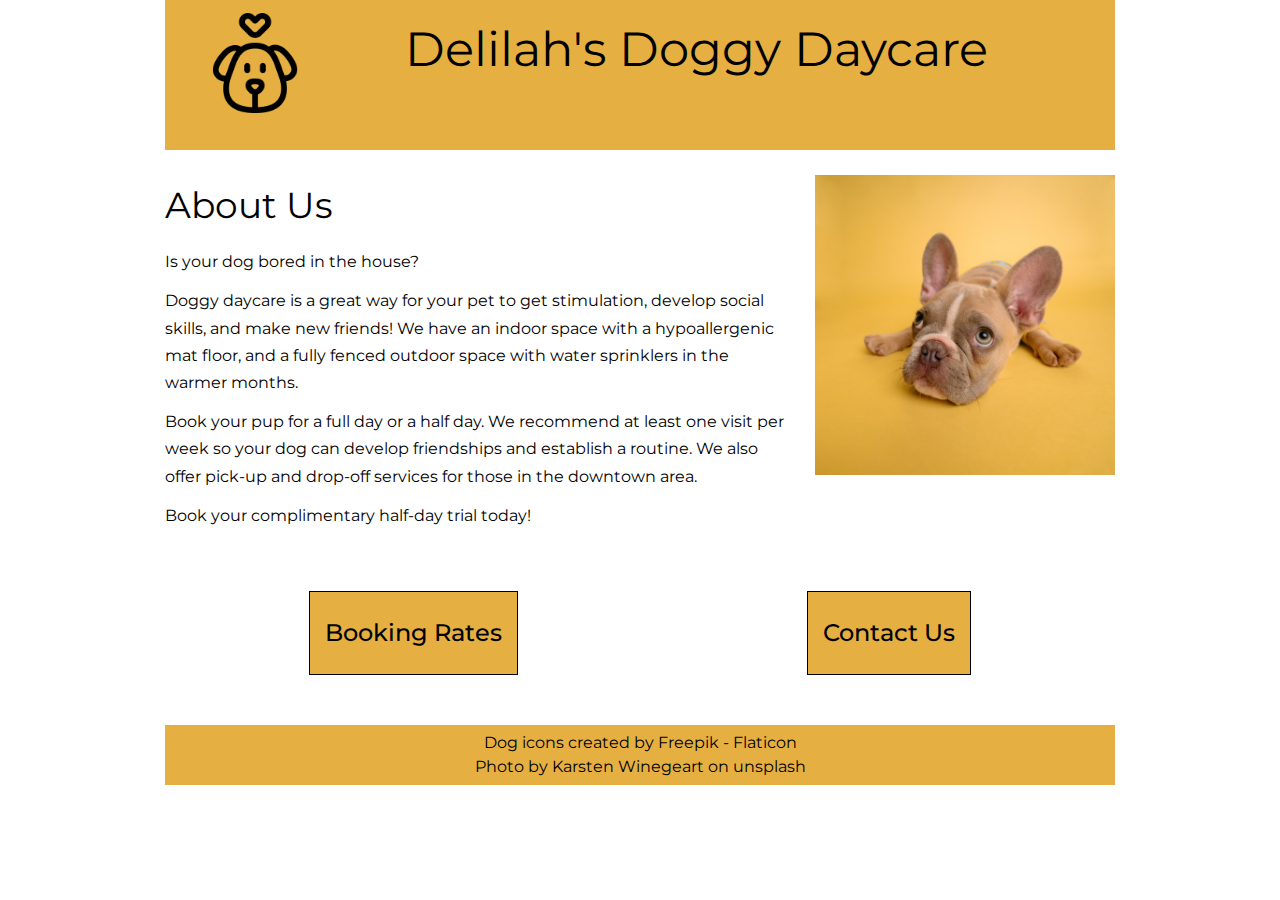
<file: index.html>
<!DOCTYPE html>
<html lang="en">

<head>
    <meta charset="UTF-8">
    <meta http-equiv="X-UA-Compatible" content="IE=edge">
    <meta name="viewport" content="width=device-width, initial-scale=1.0">
    <meta name="description" content="Doggy Daycare">
    <title>Delilah's Doggy Daycare - Home</title>
    <!-- style sheets -->
    <link rel="stylesheet" href="styles/reset.css">
    <link rel="stylesheet" href="styles/styles.css">
    <!-- fonts -->
    <link rel="preconnect" href="https://fonts.googleapis.com">
    <link rel="preconnect" href="https://fonts.gstatic.com" crossorigin>
    <link href="https://fonts.googleapis.com/css2?family=Montserrat:wght@200;400;600&display=swap" rel="stylesheet">
</head>

<body>
    <header>
        <a href="index.html" class="flex">
            <img src="images/dog.png" alt="outline of a dog's face with heart above it">
            <h1>Delilah's Doggy Daycare</h1>
        </a>
    </header>
    <main class="index">
        <div class="flex divide-column">
            <section class="about-us">
                <h2>About Us</h2>
                <p>Is your dog bored in the house?</p>
                <p>Doggy daycare is a great way for your pet to get stimulation, develop social skills, and make new friends! We have an indoor space with a hypoallergenic mat floor, and a fully fenced outdoor space with water sprinklers in the warmer months.</p>
                <p>Book your pup for a full day or a half day. We recommend at least one visit per week so your dog can develop friendships and establish a routine. We also offer pick-up and drop-off services for those in the downtown area.</p>
                <p>Book your complimentary half-day trial today!</p>
            </section>
            <img class="bull-dog" src="images/dog-yellow-background.jpg" alt="french bulldog puppy with large ears looking sad on mustard yellow background">
        </div>
        <div class="flex buttons-2">
            <a class="fake-button large-text" href="pages/booking.html">Booking Rates</a>
            <a class="fake-button large-text" href="pages/contact.html">Contact Us</a>
        </div>
    </main>
    <footer>
        <p>Dog icons created by <a href="https://www.flaticon.com/free-icons/dog" title="dog icons">Freepik -
                Flaticon</a></p>
        <p>Photo by <a href="https://unsplash.com/photos/NE0XGVKTmcA">Karsten Winegeart</a> on unsplash</p>
    </footer>
</body>

</html>
</file>
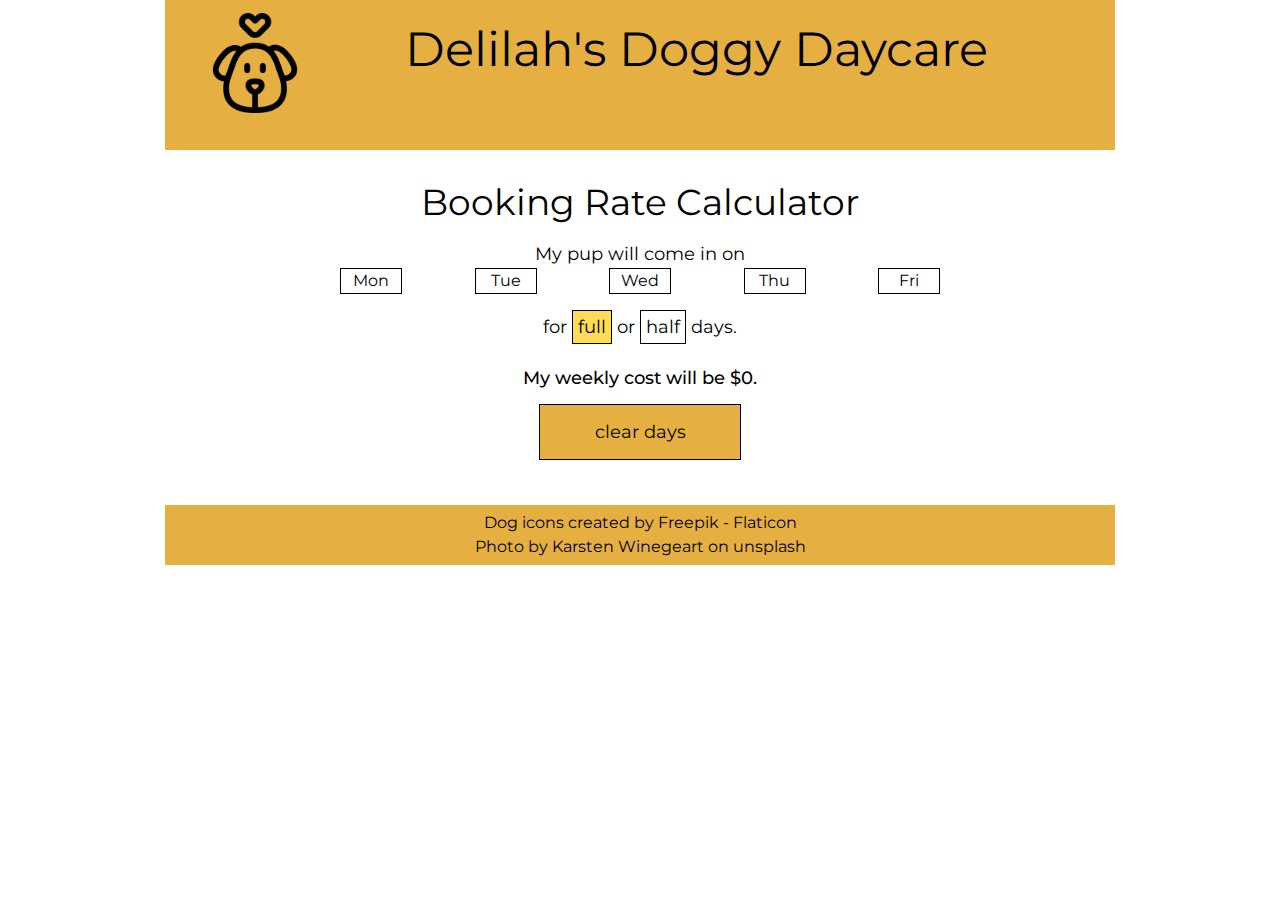
<file: pages/booking.html>
<!DOCTYPE html>
<html lang="en">

<head>
    <meta charset="UTF-8">
    <meta http-equiv="X-UA-Compatible" content="IE=edge">
    <meta name="viewport" content="width=device-width, initial-scale=1.0">
    <meta name="description" content="Doggy Daycare">
    <title>Delilah's Doggy Daycare - Booking Rates</title>
    <!-- style sheets -->
    <link rel="stylesheet" href="../styles/reset.css">
    <link rel="stylesheet" href="../styles/styles.css">
    <!-- fonts -->
    <link rel="preconnect" href="https://fonts.googleapis.com">
    <link rel="preconnect" href="https://fonts.gstatic.com" crossorigin>
    <link href="https://fonts.googleapis.com/css2?family=Montserrat:wght@200;400;600&display=swap" rel="stylesheet">
</head>

<body>
    <header>
        <a href="../index.html" class="flex">
            <img src="../images/dog.png" alt="outline of a dog's face with heart above it">
            <h1>Delilah's Doggy Daycare</h1>
        </a>
    </header>
    <main class="booking-page">
        <h2>Booking Rate Calculator</h2>
        <p>My pup will come in on</p>
        <ul class="flex day-selector">
            <li class="blue-hover" id="monday">Mon</li>
            <li class="blue-hover" id="tuesday">Tue</li>
            <li class="blue-hover" id="wednesday">Wed</li>
            <li class="blue-hover" id="thursday">Thu</li>
            <li class="blue-hover" id="friday">Fri</li>
        </ul>
        <p>for <span class="clicked small-button blue-hover" id="full">full</span> or <span class="small-button blue-hover" id="half">half</span> days.</p>
        <p class="top-margin large-text">My weekly cost will be $<span id="calculated-cost">0</span>.</p>
        <p class="fake-button blue-hover" id="clear-button">clear days</p>
    </main>
    <footer class="booking-footer">
        <p>Dog icons created by <a href="https://www.flaticon.com/free-icons/dog" title="dog
                    icons">Freepik -
                Flaticon</a></p>
        <p>Photo by <a href="https://unsplash.com/photos/NE0XGVKTmcA">Karsten
                Winegeart</a> on unsplash</p>
    </footer>
    <script src="../scripts/booking.js"></script>
</body>

</html>
</file>
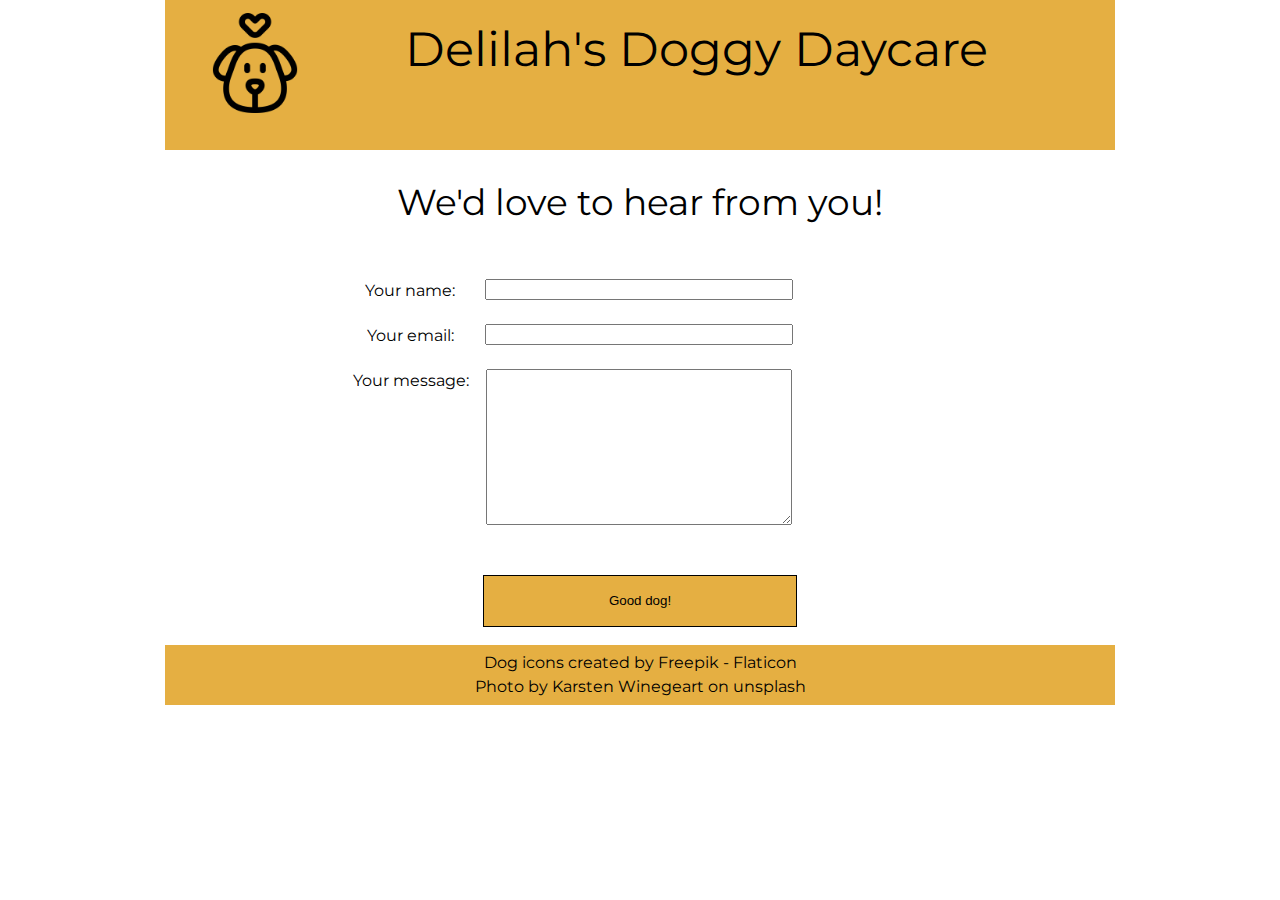
<file: pages/contact.html>
<!DOCTYPE html>
<html lang="en">

<head>
    <meta charset="UTF-8">
    <meta http-equiv="X-UA-Compatible" content="IE=edge">
    <meta name="viewport" content="width=device-width, initial-scale=1.0">
    <meta name="description" content="Doggy Daycare">
    <title>Delilah's Doggy Daycare - Contact Us</title>
    <!-- style sheets -->
    <link rel="stylesheet" href="../styles/reset.css">
    <link rel="stylesheet" href="../styles/styles.css">
    <!-- fonts -->
    <link rel="preconnect" href="https://fonts.googleapis.com">
    <link rel="preconnect" href="https://fonts.gstatic.com" crossorigin>
    <link href="https://fonts.googleapis.com/css2?family=Montserrat:wght@200;400;600&display=swap" rel="stylesheet">
</head>

<body>
    <header>
        <a href="../index.html" class="flex">
            <img src="../images/dog.png" alt="outline of a dog's face with heart above it">
            <h1>Delilah's Doggy Daycare</h1>
        </a>
    </header>
    <main class="contact" id="contact-page">
        <h2>We'd love to hear from you!</h2>
        <form id="form">
            <div class="flex" id="form-items">
                <label for="user-name">Your name:</label>
                <input type="text" id="user-name">
            </div>
            <div class="flex" id="form-items">
                <label for="user-email">Your email:</label>
                <input type="email" id="user-email">
            </div>
            <div class="flex" id="form-items">
                <label for="user-message">Your message:</label>
                <textarea id="user-message"></textarea>
            </div>
            <button class="fake-button blue-hover" type="submit" id="submit-button">Good dog!</button>
        </form>
    </main>
    <footer>
        <p>Dog icons created by <a href="https://www.flaticon.com/free-icons/dog" title="dog icons">Freepik -
                Flaticon</a></p>
        <p>Photo by <a href="https://unsplash.com/photos/NE0XGVKTmcA">Karsten Winegeart</a> on unsplash</p>
    </footer>
    <script src="../scripts/contact.js"></script>
</body>

</html>
</file>
<file: styles/styles.css>
/************* your name: 

INSTRUCTIONS:
Comments starting with TO-DO have been included in this file to describe the needed styling: please translate these to the appropriate CSS declarations. 

Comments starting with TO-DO may be left in for reference or removed entirely: all other comments should be left as-is for ease of review.

You are discouraged from changing any provided CSS.

***** colour palette: *****
- mustard yellow (used for header, footer, and buttons): #E5AF42
- cornflower blue (used for hover states): #4278e5

*/


/************* site defaults *************/

body {
    width: 950px;
    margin: 0 auto;
    font-family: "Montserrat", sans-serif;
    line-height: 1.5;
}

header,
footer,
button {
    background-color: #e5af42;
}


/* TO DO: all elements with the .flex class applied are to be made into flex-box containers. */


/************* site-wide text styling *************/


/* TO DO:
    - first-level headings are size 48px, centered vertically and horizontally in the available space.
    - 2nd-level headings have a font size of 36px, and 12px of space below.
    - any element with the .large-text class has a font size of 24px.
    - any element with the .fake-button class will have a background colour of mustard yellow (see colour palette above), be center aligned, with a line-height of 3 and a solid black border that is 1px wide.
    - all anchors will have the underline removed and be black in colour. all anchors in the main and footer sections will be underlined in their hover-state.
    - the hover-state of .fake-button and .blue-hover elements will:
        - add an underline, 
        - set the background-colour to cornflower blue (see colour palette above),
        - change the text colour to white, and 
        - change the cursor to pointer.
*/


/************* header/footer styling *************/

h1 {
    font-size: 48px;
    text-align: center;
    vertical-align: middle;
}

h2 {
    font-size: 36px;
    margin-bottom: 12px;
}

.large-text {
    font-size: 24px;
}

.fake-button {
    background-color: #e5af42;
    text-align: center;
    line-height: 3;
    border: solid 1px black;
    margin-top: 50px;
}

a {
    text-decoration: none;
    color: black;
}

footer>p>a:hover,
main>div>a:hover {
    text-decoration: underline;
}

.fake-button:hover,
.blue-hover:hover {
    text-decoration: underline;
    background-color: #4278e5;
    color: white;
    cursor: pointer;
}


/* TO DO:
    - the header and footer will be the same mustard-yellow as the buttons.
    - the header is 150px tall.
    - the header image is 100px wide and tall with 25px of space above, below, and on its left, and the top-level heading is centered in the remaining width.
    - there will be 25px of space between the header and main, and 50px of space between main and footer.
    - the footer will be 60px tall, have a font-weight of 200, and the text within will be centered vertically and horizontally.
*/


/************* index page *************/

header {
    height: 150px;
    margin-bottom: 25px;
    height: 150px;
    display: flex;
    align-items: center;
    justify-content: space-between;
}

header>a>h1 {
    margin-left: 100px;
}

main {
    margin-bottom: 50px;
}

header>a>img {
    width: 100px;
    height: 100px;
    margin-bottom: 25px;
    margin-left: 40px;
}

footer {
    height: 60px;
    font-weight: 200px;
    display: flex;
    flex-direction: column;
    justify-content: center;
}

footer>p {
    margin: 0 auto;
}

.flex {
    display: flex;
    justify-content: space-between;
}

.flex>a {
    padding: 5px 15px;
}

.bull-dog {
    width: 300px;
    height: 300px;
    margin-bottom: 50px;
    margin-left: 25px;
}

.about-us {
    line-height: 1.7;
}


/* TO-DO: 
    - this is a 2-column layout: text on the left, and an image on the right. The image will be 300px wide, with 25px between it and the text column, which takes up the remaining space. The image will also have 50px of space below.
    - the h2 on this page will have a line-height equal to the font size.
    - each paragraph on this page will have 12px of space beneath it.
    - each fake-button on this page will be 250px wide with 150px of space between them.
    - the pair of fake-buttons will be centered on the page. HINT: can calculate the required margin to make them appear to be centered.
*/

.about-us>p {
    margin-bottom: 12px;
}

.buttons-2 {
    display: flex;
    justify-content: space-around;
}


/************* bookings page *************/


/* TO-DO:
    - the contents of the booking-page will be 600px wide, and all content centered within the available space.
    - text will have a size of 18px.
    - there will be 12px of space below the day-selectors, and 20px of space between each list item. List items are 60px wide.
    - List items & the small-button elements will have a solid black border that is 1px wide. Small-buttons will also have 5px of space between the border and the content.
    - items tagged with .top-margin will have 24 px of space above, and 12px of space below.
    - the "clear days" button will be 200px wide.
    - any element tagged with the .clicked class will turn mustard yellow. **This will be very important for your JavaScript.**
    - all items within the page will be centered within their available space.

*/

.booking-page {
    width: 600px;
    margin: 0 auto;
}

.booking-page p {
    font-size: 18px;
}

.day-selectors {
    margin-bottom: 12px;
}

.day-selector>li,
.small-button {
    width: 60px;
    margin-bottom: 20px;
    border: 1px solid black;
}

.small-button {
    padding: 5px;
}

.top-margin {
    margin-top: 24px;
    margin-bottom: 12px;
}

#clear-button {
    width: 200px;
    margin: 0 auto;
}

.booking-footer {
    margin-top: 45px;
}

.clicked {
    background-color: #ffdb58;
}

.booking-page {
    text-align: center;
}

.large-text {
    display: block;
    font-weight: 500;
}


/************* contact page *************/


/* TO DO:
    - the main section of the .contact page will be 420px tall, and centered.
    - the contents will be 2 columns: the labels column is 150px wide and right-aligned, and the input column is 300px wide. There will be 24px of space between the columns, and the pair of columns will be centered on the page.
    - the textarea element will be 150px tall.
    - all form input, textarea, and and button elements will have the same font as the rest of the page, a line-height of 24px, a font-size of 16px, and the same border as other buttons on the site. There will be 24px of space below each of these elements.
    - the edges of the button will line up exactly with the text-area element. HINT: time for some math!
*/

.contact {
    height: 420px;
    text-align: center;
}

form {
    display: flex;
    flex-direction: column;
    justify-content: center;
    align-items: center;
    margin-top: 50px;
}

main>form>div {
    display: flex;
    justify-content: center;
    width: 600px;
}

textarea {
    height: 150px;
    width: 300px;
}

#submit-button {
    padding: 5px 125px;
}

#form-items {
    justify-content: center;
    margin-right: 9.5em;
}

#form-items>label {
    width: 150px;
}

#form-items>input {
    width: 300px;
    margin-bottom: 24px;
}
</file>
